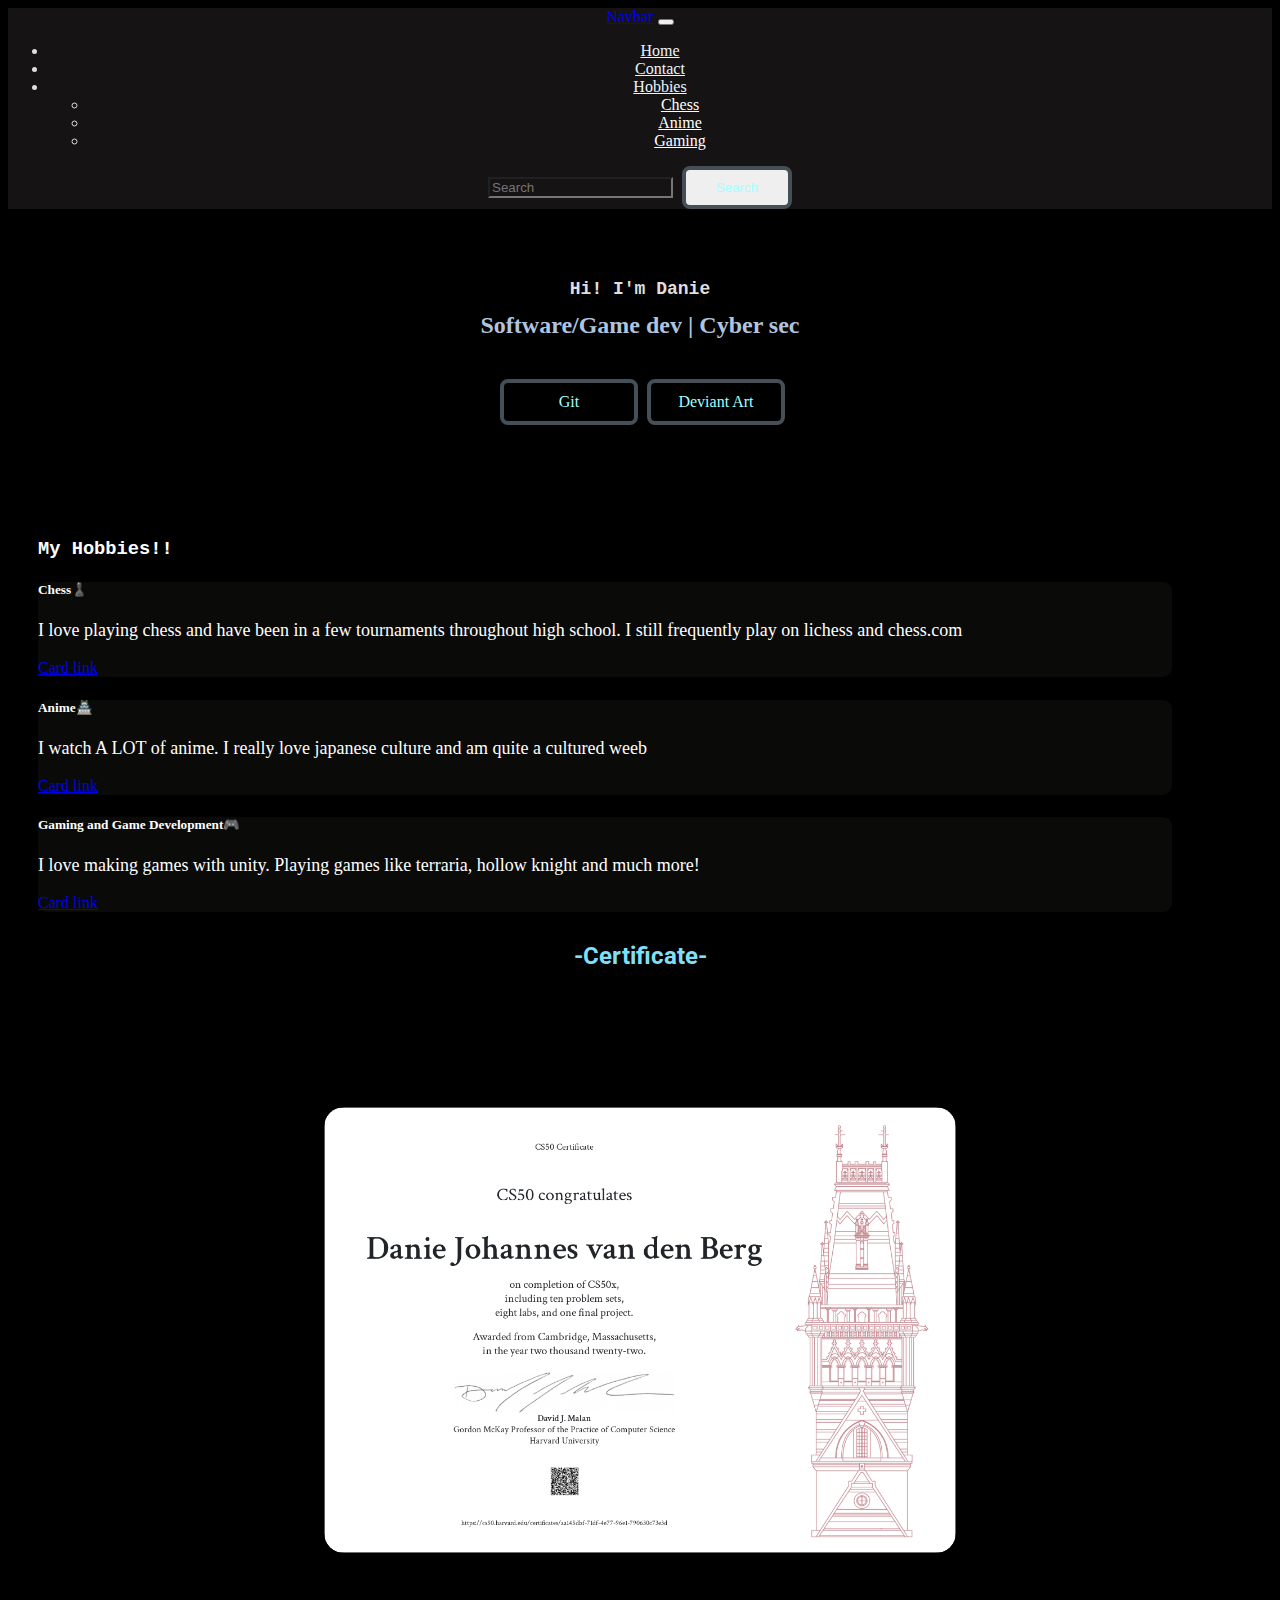
<file: index.html>
<!DOCTYPE html>

<html lang="en">
  <head>
    <link
      href="https://cdn.jsdelivr.net/npm/bootstrap@5.0.2/dist/css/bootstrap.min.css"
      rel="stylesheet"
      integrity="sha384-EVSTQN3/azprG1Anm3QDgpJLIm9Nao0Yz1ztcQTwFspd3yD65VohhpuuCOmLASjC"
      crossorigin="anonymous"
    />
    <link href="https://fonts.googleapis.com/css2?family=Roboto:wght@400;700&display=swap" rel="stylesheet">
    <script
      src="https://cdn.jsdelivr.net/npm/bootstrap@5.0.2/dist/js/bootstrap.bundle.min.js"
      integrity="sha384-MrcW6ZMFYlzcLA8Nl+NtUVF0sA7MsXsP1UyJoMp4YLEuNSfAP+JcXn/tWtIaxVXM"
      crossorigin="anonymous"
    ></script>
    <link href="styles.css" rel="stylesheet" />
    <title>My Webpage</title>
    <script src="index.js" defer></script>
  </head>
  <body>
    <div class="img-container">
      <div class="inner-container">
        <nav class="navbar navbar-expand-lg bg-dark">
          <div class="container-fluid">
            <a class="navbar-brand" href="#">Navbar</a>
            <button
              class="navbar-toggler custom-toggler"
              type="button"
              data-bs-toggle="collapse"
              data-bs-target="#navbarSupportedContent"
              aria-controls="navbarSupportedContent"
              aria-expanded="false"
              aria-label="Toggle navigation"
            >
              <span class="navbar-toggler-icon"></span>
            </button>
            <div class="collapse navbar-collapse" id="navbarSupportedContent">
              <ul class="navbar-nav me-auto mb-2 mb-lg-0">
                <li class="nav-item">
                  <a class="nav-link active" aria-current="page" href="#"
                    >Home</a
                  >
                </li>
                <li class="nav-item">
                  <a class="nav-link" href="#" id="contactlink">Contact</a>
                </li>
                <li class="nav-item dropdown">
                  <a
                    class="nav-link dropdown-toggle"
                    href="#"
                    role="button"
                    data-bs-toggle="dropdown"
                    aria-expanded="false"
                  >
                    Hobbies
                  </a>
                  <ul class="dropdown-menu">
                    <li>
                      <a class="dropdown-item" href="/chess.html">Chess</a>
                    </li>
                    <li>
                      <a class="dropdown-item" href="/anime.html">Anime</a>
                    </li>
                    <li>
                      <a class="dropdown-item" href="/gaming.html">Gaming</a>
                    </li>
                  </ul>
                </li>
              </ul>
              <form class="d-flex" role="search">
                <input
                  class="form-control me-2"
                  type="search"
                  id="searchtext"
                  autocomplete="off"
                  placeholder="Search"
                  aria-label="Search"
                />
                <button
                  class="btn btn-outline-success"
                  id="searchbtn"
                  type="submit"
                >
                  Search
                </button>
              </form>
            </div>
          </div>
        </nav>

        <h1>Hi! I'm Danie</h1>
        <h2>Software/Game dev | Cyber sec</h2>
        <a class="btn" href="https://github.com/infinitevoidxz">Git</a>
        <a class="btn" href="https://www.deviantart.com/devpenguinart"
          >Deviant Art</a
        >
      </div>
    </div>
    <h3>My Hobbies!!</h3>

    <div class="card">
      <div class="card-body">
        <h5 class="card-title">Chess♟️</h5>
        <p class="card-text">
          I love playing chess and have been in a few tournaments throughout
          high school. I still frequently play on lichess and chess.com
        </p>
        <a class="card-link" href="/chess.html">Card link</a>
      </div>
    </div>

    <div class="card">
      <div class="card-body">
        <h5 class="card-title">Anime🏯</h5>
        <p class="card-text">
          I watch A LOT of anime. I really love japanese culture and am quite a
          cultured weeb
        </p>
        <a class="card-link" href="/anime.html">Card link</a>
      </div>
    </div>

    <div class="card">
      <div class="card-body">
        <h5 class="card-title">Gaming and Game Development🎮</h5>
        <p class="card-text">
          I love making games with unity. Playing games like terraria, hollow
          knight and much more!
        </p>
        <a class="card-link" href="/gaming.html">Card link</a>
      </div>
    </div>

    <div class="certificate-title" style="margin-top: 30px;">-Certificate-</div>

    <div class="centered-image">
      <div class="rounded-image">
        <img src="./CS50a4.png" alt="CS50"/>
      </div>
    </div>

    
    <a href="CV.pdf" style="margin-top: 200px; margin-left: 40px; margin-bottom: 20px; display: flex;" download="resumeDvdB.pdf">Download my resume</a>
  </body>
</html>
</file>
<file: styles.css>
body {
  background: black;
  color: white;
}

.img-container {
  background-image: url("https://images.unsplash.com/photo-1423784346385-c1d4dac9893a?ixlib=rb-1.2.1&ixid=MnwxMjA3fDB8MHxwaG90by1wYWdlfHx8fGVufDB8fHx8&auto=format&fit=crop&w=1170&q=80");
  height: 500px;
  background-position: center;
  background-repeat: no-repeat;
  background-size: cover;
  position: relative;
}

.inner-container {
  text-align: center;
  position: absolute;
  width: 100%;
  color: rgb(224, 221, 221);
  height: auto;
}

.navbar {
  margin-bottom: 70px;
}

.nav-link{
  color: #ecf4ff;

}
.dropdown-menu.show {
  background: #2a2a2a;
}
.dropdown-item {
  color: white;
}
.dropdown-divider {
  background: blue;
  border-width: 10px;
}

.container-fluid {
  background: #151313;
}

.contactlink.nav-button {
  align-self: center;
}

.form-control.me-2 {
  background-color: transparent;
  color: white;
}

.card {
  background: black;
}
.card-body {
  background: #0a0a09;
  margin-left: 30px;
  margin-right: 100px;
  margin-top: 3px;
  border-radius: 9px;
}

p {
  font-size: large;
  
}

h1 {
  margin-bottom: 30px;
  font-family: "Courier New", Courier, monospace;
  font-size: large;
}
h2 {
  margin-top: -17px;
  text-align: center;
  font-family: "Trebuchet MS";
  color: lightsteelblue;
}
h3 {
  margin-top: 30px;
  margin-left: 30px;
  font-family: "Courier New";
}

a {
  margin-top: 20px;
}

.custom-toggler .navbar-toggler-icon {
  background-image: url("data:image/svg+xml;charset=utf8,%3Csvg viewBox='0 0 32 32' xmlns='http://www.w3.org/2000/svg'%3E%3Cpath stroke='rgba(255,255,255, 1)' stroke-width='2' stroke-linecap='round' stroke-miterlimit='10' d='M4 8h24M4 16h24M4 24h24'/%3E%3C/svg%3E");
}
.btn {
  margin-left: 5px;
  display: inline-block;
  width: 110px;
  font-weight: light;
  padding: 10px;
  color: #a2ffff;
  border: 4px solid rgb(69, 79, 88);
  text-align: center;
  outline: none;
  text-decoration: none;
  transition: background-color 0.2s ease-out, color 0.2s ease out;
  border-radius: 8px;
}

.btn:hover,
.btn:active {
  background-color: rgb(19, 21, 22);
  color: rgb(235, 217, 217);
  transition: background-color 0.3s ease-in, color 0.3s ease-in;
}

.centered-image {
  display: flex;
  justify-content: center;
  align-items: center;
  height: 80vh; /* Adjust the height as needed */
  margin: auto;
}

.rounded-image {
  border-radius: 20px;
  overflow: hidden;
  width: 50%; /* Set the width to 50% of the container */
}

.rounded-image img {
  border-radius: 20px;
  overflow: hidden;
  display: block; /* Ensure it's a block-level element */
  width: 100%;
  height: 100%;
  object-fit: cover;
}

.certificate-title {
  font-family: 'Roboto', sans-serif;
  font-size: 24px;
  font-weight: bold;
  text-align: center;
  margin-top: 50px;
  color: #7fdff7; /* Set the color to match your design */
}

@media only screen and (max-width: 920px) {
}

@media only screen and (max-width: 540px) {
}
</file>
